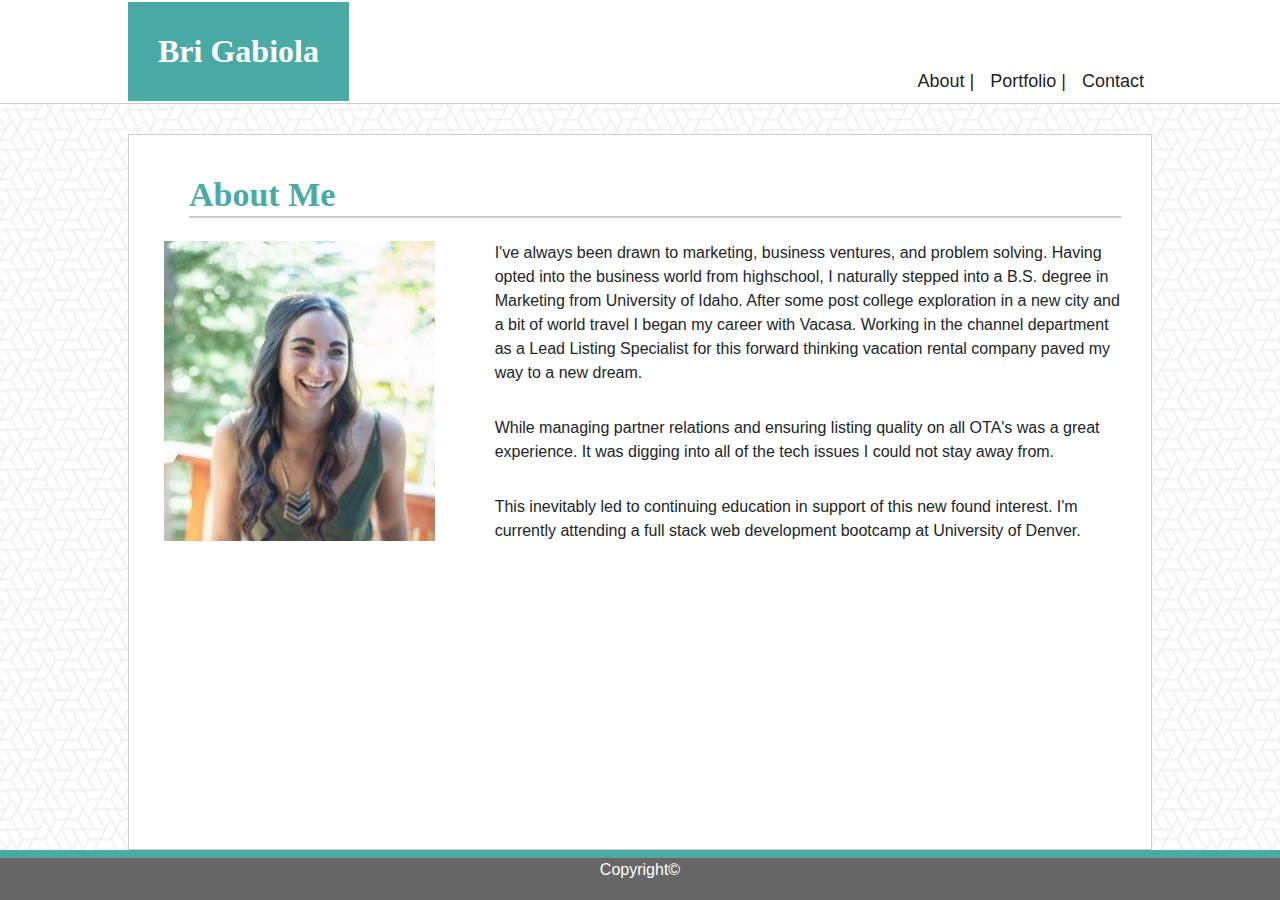
<file: index.html>
<!DOCTYPE html>
<html lang="en">
<head>
    <meta charset="UTF-8">
    <meta http-equiv="X-UA-Compatible" content="ie=edge">
    <meta name="viewport" content="width=device-width, initial-scale=1, shrink-to-fit=no">
    <link rel="stylesheet" href="https://stackpath.bootstrapcdn.com/bootstrap/4.3.1/css/bootstrap.min.css" integrity="sha384-ggOyR0iXCbMQv3Xipma34MD+dH/1fQ784/j6cY/iJTQUOhcWr7x9JvoRxT2MZw1T" crossorigin="anonymous">
    <link rel="stylesheet" type= "text/css" href= "css/style.css">
    <title>Bri Gabiola- Portfolio</title>
</head>
<body>

    <nav class="navbar navbar-expand-lg navbar-light header container-fluid">
        
        <div class="mynavbar container-fluid">
            <div class="namenav navbar-header">
                <div id="name"><h1>Bri Gabiola</h1></div>
            </div>
            <button class="navbar-toggler" type="button" data-toggle="collapse" data-target="#navbarNav" aria-controls="navbarNav" aria-expanded="false" aria-label="Toggle navigation">
                <span class="navbar-toggler-icon"></span>
              </button>
            <div class="collapse navbar-collapse justify-content-end" id="navbarNav">
              <ul class ="navbar-nav contact link">
                <li class="nav-item active"><a class= "nav-link link" href="index.html">About |</a></li>
                <li class="nav-item active"><a class = "nav-link link" href="Portfolio.html">Portfolio |</a></li>
                <li class="nav-item active"><a class= "nav-link link" href="Contact.html">Contact</a></li>
              </ul>
            </div>
        </div>
        
    </nav>
    
 <div class="wrapper container">

    <div class="content container">
        <div class="row">
            <div class="col-md-12">
                <div class="page-header"></div>
                    <h2>About Me</h2>
                </div>
            </div>
        </div>
        
        <div class="copy row">
            <div class="photo col-sm-6 col-md-4">
                <img id="myphoto" src="Assets/Images/headshot.jpg" alt="portfolio photo">
            </div>
            <div class="col-sm-6 col-md-8">
                <p>
                    I've always been drawn to marketing, business ventures, and problem solving. Having opted into the business world from highschool, I naturally stepped into a B.S. degree in Marketing from University of Idaho. 
                        After some post college exploration in a new city and a bit of world travel I began my career with Vacasa. Working in the channel department as a Lead Listing Specialist for this forward thinking vacation rental company paved my way to a new dream.
                </p>

                <p>
                    While managing partner relations and ensuring listing quality on all OTA's was a great experience. It was digging into all of the tech issues I could not stay away from. 
                </p>
        
                <p>
                    This inevitably led to continuing education in support of this new found interest. I'm currently attending a full stack web development bootcamp at University of Denver.
                </p>
            </div>
        </div>
    </div>    

    
 </div> 
        <div class="footer">Copyright&copy;</div>

        <script src="https://code.jquery.com/jquery-3.2.1.slim.min.js" integrity="sha384-KJ3o2DKtIkvYIK3UENzmM7KCkRr/rE9/Qpg6aAZGJwFDMVNA/GpGFF93hXpG5KkN" crossorigin="anonymous"></script>
        <script src="https://cdnjs.cloudflare.com/ajax/libs/popper.js/1.12.9/umd/popper.min.js" integrity="sha384-ApNbgh9B+Y1QKtv3Rn7W3mgPxhU9K/ScQsAP7hUibX39j7fakFPskvXusvfa0b4Q" crossorigin="anonymous"></script>
        <script src="https://maxcdn.bootstrapcdn.com/bootstrap/4.0.0/js/bootstrap.min.js" integrity="sha384-JZR6Spejh4U02d8jOt6vLEHfe/JQGiRRSQQxSfFWpi1MquVdAyjUar5+76PVCmYl" crossorigin="anonymous"></script>
</body>
</html>
</file>
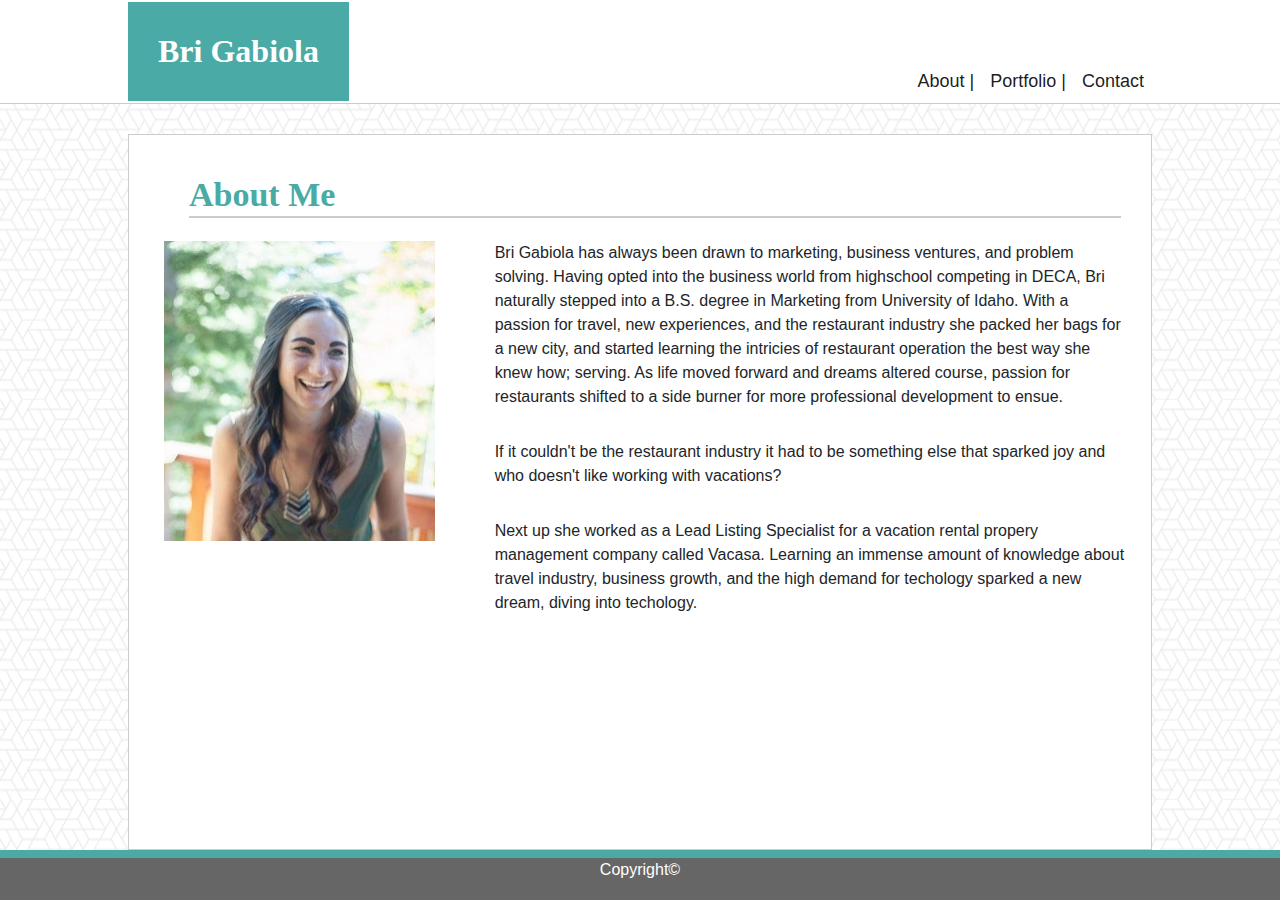
<file: index2.html>
<!DOCTYPE html>
<html lang="en">
<head>
    <meta charset="UTF-8">
    <meta http-equiv="X-UA-Compatible" content="ie=edge">
    <meta name="viewport" content="width=device-width, initial-scale=1, shrink-to-fit=no">
    <link rel="stylesheet" href="https://stackpath.bootstrapcdn.com/bootstrap/4.3.1/css/bootstrap.min.css" integrity="sha384-ggOyR0iXCbMQv3Xipma34MD+dH/1fQ784/j6cY/iJTQUOhcWr7x9JvoRxT2MZw1T" crossorigin="anonymous">
    <link rel="stylesheet" type= "text/css" href= "css/style.css">
    <title>Bri Gabiola- Portfolio</title>
</head>
<body>

    <nav class="navbar navbar-expand-lg navbar-light header container-fluid">
        
        <div class="mynavbar container-fluid">
            <div class="namenav navbar-header">
                <div id="name"><h1>Bri Gabiola</h1></div>
            </div>
            <button class="navbar-toggler" type="button" data-toggle="collapse" data-target="#navbarNav" aria-controls="navbarNav" aria-expanded="false" aria-label="Toggle navigation">
                <span class="navbar-toggler-icon"></span>
              </button>
            <div class="collapse navbar-collapse justify-content-end" id="navbarNav">
              <ul class ="nav navbar-nav contact link">
                <li class="nav-item active"><a class= "nav-link link" href="index.html">About |</a></li>
                <li class="nav-item active"><a class = "nav-link link" href="Portfolio.html">Portfolio |</a></li>
                <li class="nav-item active"><a class= "nav-link link" href="Contact.html">Contact</a></li>
              </ul>
            </div>
        </div>
        
    </nav>
    
 <div class="wrapper container">

    <div class="content container">
        <div class="row">
            <div class="col-md-12">
                <div class="page-header"></div>
                    <h2>About Me</h2>
                </div>
            </div>
        </div>
        
        <div class="copy row">
            <div class="photo col-sm-6 col-md-4">
                <img id="myphoto" src="Assets/Images/headshot.jpg" alt="portfolio photo">
            </div>
            <div class="col-sm-6 col-md-8">
                <p>
                    Bri Gabiola has always been drawn to marketing, business ventures, and problem solving. Having opted into the business world from highschool competing in DECA, Bri naturally stepped into a B.S. degree in Marketing from University of Idaho.
                    With a passion for travel, new experiences, and the restaurant industry she packed her bags for a new city, and started learning the intricies of restaurant operation the best way she knew how; serving. As life moved forward and dreams altered 
                    course, passion for restaurants shifted to a side burner for more professional development to ensue.
                </p>

                <p>
                    If it couldn't be the restaurant industry it had to be something else that sparked joy and who doesn't like working with vacations? 
                </p>
        
                <p>
                    Next up she worked as a Lead Listing Specialist for a vacation rental propery management company called Vacasa. Learning an immense amount of knowledge about travel industry, business growth, and the high demand for techology sparked a new dream, diving into techology.  
                </p>
            </div>
        </div>
    </div>    

    
 </div> 
        <div class="footer">Copyright&copy;</div>

        <script src="https://code.jquery.com/jquery-3.2.1.slim.min.js" integrity="sha384-KJ3o2DKtIkvYIK3UENzmM7KCkRr/rE9/Qpg6aAZGJwFDMVNA/GpGFF93hXpG5KkN" crossorigin="anonymous"></script>
        <script src="https://cdnjs.cloudflare.com/ajax/libs/popper.js/1.12.9/umd/popper.min.js" integrity="sha384-ApNbgh9B+Y1QKtv3Rn7W3mgPxhU9K/ScQsAP7hUibX39j7fakFPskvXusvfa0b4Q" crossorigin="anonymous"></script>
        <script src="https://maxcdn.bootstrapcdn.com/bootstrap/4.0.0/js/bootstrap.min.js" integrity="sha384-JZR6Spejh4U02d8jOt6vLEHfe/JQGiRRSQQxSfFWpi1MquVdAyjUar5+76PVCmYl" crossorigin="anonymous"></script>
</body>
</html>
</file>
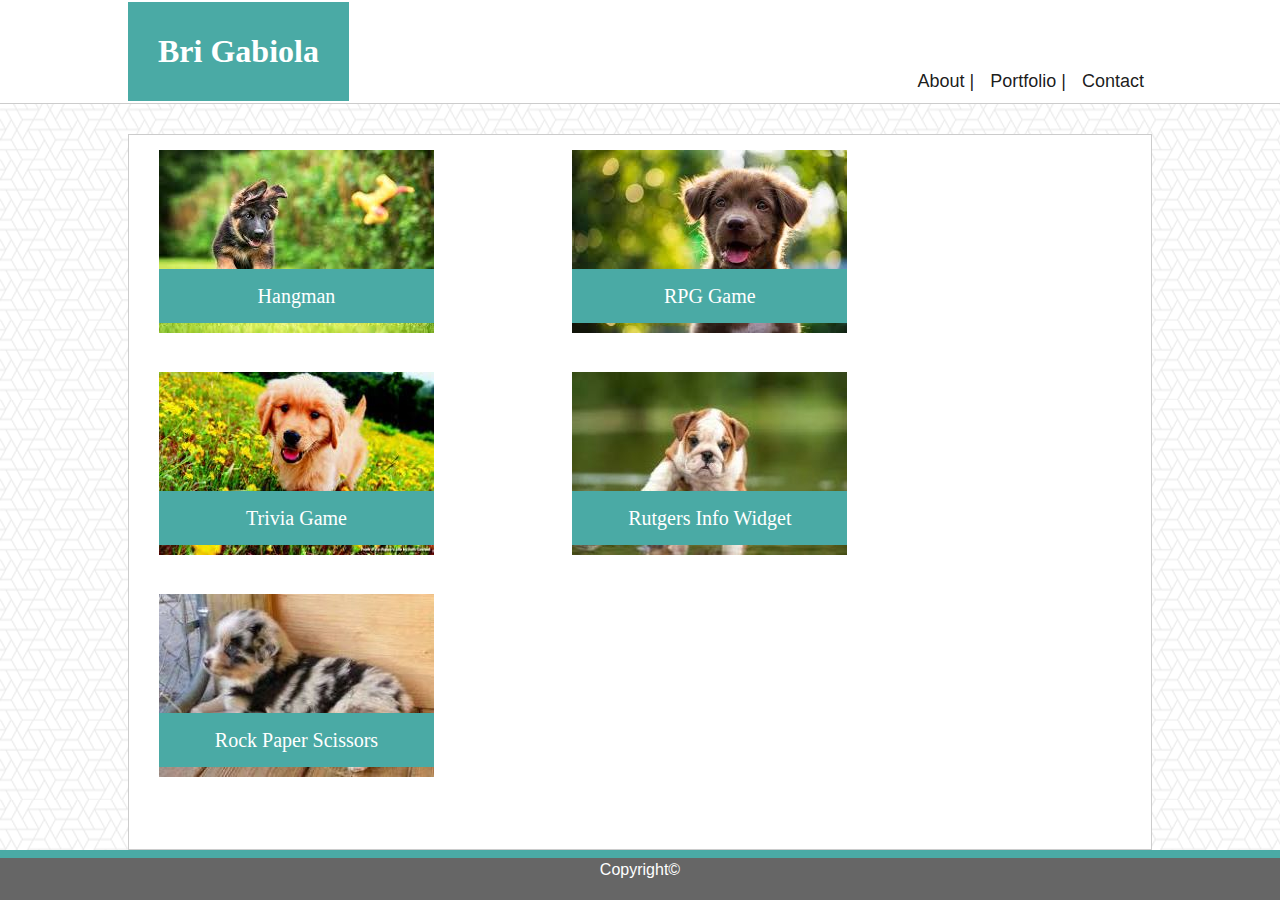
<file: Portfolio.html>
<!DOCTYPE html>
<html lang="en">
<head>
    <meta charset="UTF-8">
    <meta http-equiv="X-UA-Compatible" content="ie=edge">
    <meta name="viewport" content="width=device-width, initial-scale=1, shrink-to-fit=no">
    <link rel="stylesheet" href="https://stackpath.bootstrapcdn.com/bootstrap/4.3.1/css/bootstrap.min.css" integrity="sha384-ggOyR0iXCbMQv3Xipma34MD+dH/1fQ784/j6cY/iJTQUOhcWr7x9JvoRxT2MZw1T" crossorigin="anonymous">
    <link rel="stylesheet" type= "text/css" href= "css/style.css">
    <title>Bri Gabiola- Portfolio</title>
</head>
<body>

    <nav class="navbar navbar-expand-lg navbar-light header container-fluid">
        
        <div class="mynavbar container-fluid">
            <div class="namenav navbar-header">
                <div id="name"><h1>Bri Gabiola</h1></div>
            </div>
            <button class="navbar-toggler" type="button" data-toggle="collapse" data-target="#navbarNav" aria-controls="navbarNav" aria-expanded="false" aria-label="Toggle navigation">
                <span class="navbar-toggler-icon"></span>
              </button>
            <div class="navbar-collapse justify-content-end" id="navbarNav">
              <ul class ="navbar-nav contact link">
                <li class="nav-item active"><a class= "nav-link link" href="index.html">About |</a></li>
                <li class="nav-item active"><a class = "nav-link link" href="Portfolio.html">Portfolio |</a></li>
                <li class="nav-item active"><a class= "nav-link link" href="Contact.html">Contact</a></li>
              </ul>
            </div>
        </div>
        
    </nav>
    

<div class="wrapper container">

    <div class="content container">
        <div class="row">
            <div class="col-sm col-md-6 col-lg-5">
            <div class="box a"> 
                    <img src="Assets/Images/Puppy1.jpg"/>
                    <h3>Hangman</h3>
             </div>
            </div>
            <div class="col-sm col-md-6 col-lg-5">  
            <div class="box b">
                    <img src="Assets/Images/puppy2.jpg"/>   
                    <h3>RPG Game</h3> 
            </div>
        </div>
        </div>
        <br>
        <div class="row">
            <div class="col-sm col-md-6 col-lg-5">
            <div class="box c">
                    <img class="puppy" src="Assets/Images/puppy3.jpg"/>
                    <h3>Trivia Game</h3> 
            </div>
            </div>   
            <div class="col-sm col-md-6 col-lg-5">  
            <div class="box d">
                    <img class="puppy" src="Assets/Images/puppy4.jpg"/>
                    <h3>Rutgers Info Widget</h3>
            </div>
            </div> 
        </div>
        <br>  
            <div class="row"> 
                <div class="col-sm col-md-6 col-lg-5">         
            <div class="box e">
                    <img src="Assets/Images/puppy5.jpg"/>
                    <h3>Rock Paper Scissors</h3>
                </div>
            </div>
            </div> 
        </div>
    </div>

</div>
    <div class="footer">Copyright&copy;</div>           


</body>
</html>
</file>
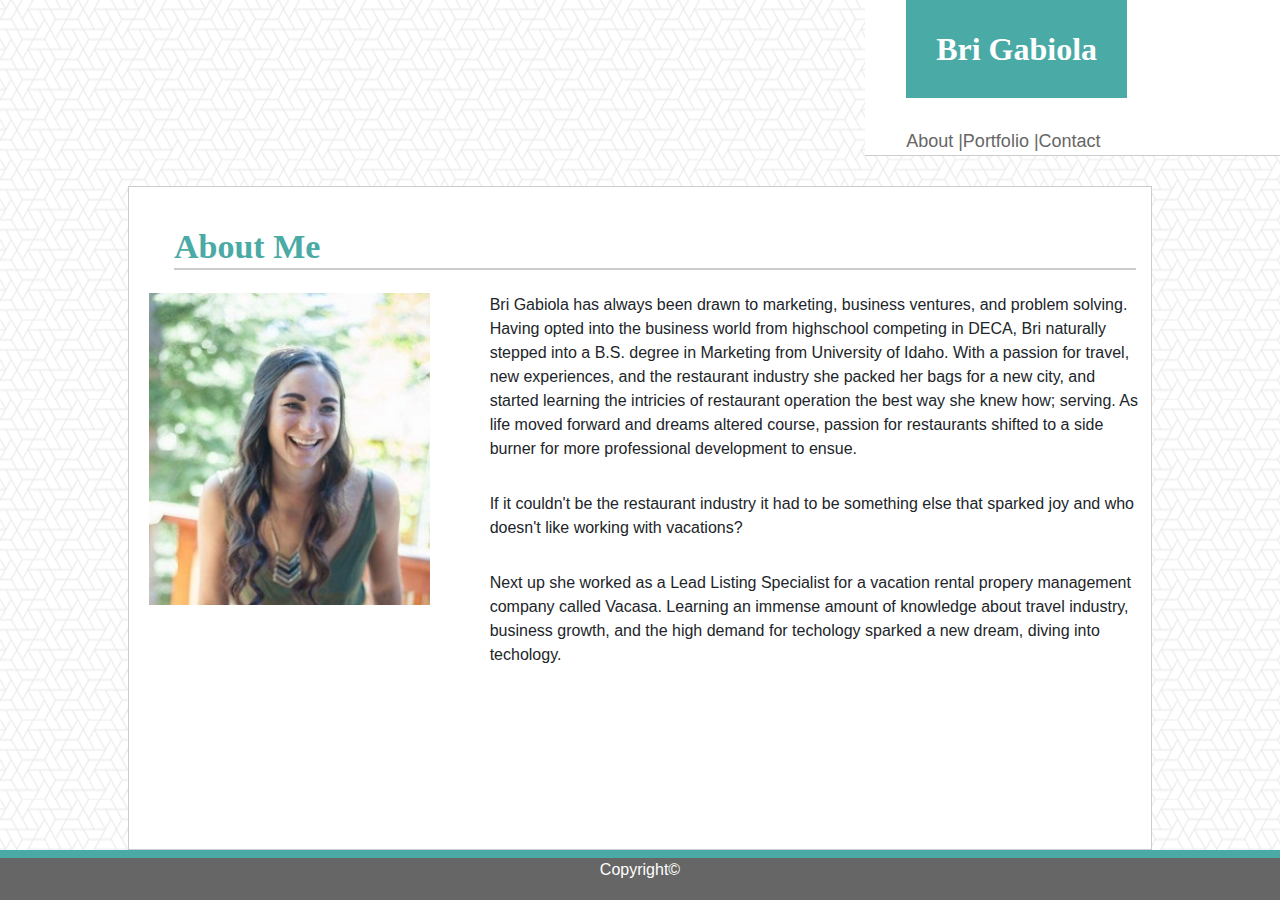
<file: responsiveportfolio.html>
<!DOCTYPE html>
<html lang="en">
<head>
    <meta charset="UTF-8">
    <meta http-equiv="X-UA-Compatible" content="ie=edge">
    <meta name="viewport" content="width=device-width, initial-scale=1, shrink-to-fit=no">
    <link rel="stylesheet" href="https://stackpath.bootstrapcdn.com/bootstrap/4.3.1/css/bootstrap.min.css" integrity="sha384-ggOyR0iXCbMQv3Xipma34MD+dH/1fQ784/j6cY/iJTQUOhcWr7x9JvoRxT2MZw1T" crossorigin="anonymous">
    <link rel="stylesheet" type= "text/css" href= "css/style.css">
    <title>Bri Gabiola- Portfolio</title>
</head>
<body>

    <nav class="header navbar navbar-default">
        
            <div class="mynavbar container-fluid">
                <div class="namenav navbar-header">
                    <div id= "name">
                            <h1>Bri Gabiola</h1>
                    </div>
                </div>
              <ul class ="contact link active nav">
                <li><a class= "link small" href="Index.html">About |</a></li>
                <li><a class = "link small" href="Portfolio.html">Portfolio |</a></li>
                <li><a class= "link small" href="Contact.html">Contact</a></li>
              </ul>
            </div>
        
     </nav>
    
 <section class="wrapper">

    <div class="content container">
        <div class="row">
            <div class="col-md-12">
                <div class="page-header"></div>
                    <h2>About Me</h2>
                </div>
            </div>
        </div>
        
        <div class="copy row">
            <div class="photo col-sm-6 col-md-4">
                <img id="myphoto" src="Assets/Images/headshot.jpg" alt="portfolio photo">
            </div>
            <div class="col-sm-6 col-md-8">
                <p>
                    Bri Gabiola has always been drawn to marketing, business ventures, and problem solving. Having opted into the business world from highschool competing in DECA, Bri naturally stepped into a B.S. degree in Marketing from University of Idaho.
                    With a passion for travel, new experiences, and the restaurant industry she packed her bags for a new city, and started learning the intricies of restaurant operation the best way she knew how; serving. As life moved forward and dreams altered 
                    course, passion for restaurants shifted to a side burner for more professional development to ensue.
                </p>

                <p>
                    If it couldn't be the restaurant industry it had to be something else that sparked joy and who doesn't like working with vacations? 
                </p>
        
                <p>
                    Next up she worked as a Lead Listing Specialist for a vacation rental propery management company called Vacasa. Learning an immense amount of knowledge about travel industry, business growth, and the high demand for techology sparked a new dream, diving into techology.  
                </p>
            </div>
        </div>
    </div>    

    
 </section> 
        <div class="footer">Copyright&copy;</div>

        <script src="https://code.jquery.com/jquery-3.2.1.slim.min.js" integrity="sha384-KJ3o2DKtIkvYIK3UENzmM7KCkRr/rE9/Qpg6aAZGJwFDMVNA/GpGFF93hXpG5KkN" crossorigin="anonymous"></script>
        <script src="https://cdnjs.cloudflare.com/ajax/libs/popper.js/1.12.9/umd/popper.min.js" integrity="sha384-ApNbgh9B+Y1QKtv3Rn7W3mgPxhU9K/ScQsAP7hUibX39j7fakFPskvXusvfa0b4Q" crossorigin="anonymous"></script>
        <script src="https://maxcdn.bootstrapcdn.com/bootstrap/4.0.0/js/bootstrap.min.js" integrity="sha384-JZR6Spejh4U02d8jOt6vLEHfe/JQGiRRSQQxSfFWpi1MquVdAyjUar5+76PVCmYl" crossorigin="anonymous"></script>
</body>
</html>
</file>
<file: css/style.css>
html {
    height: 100%;
}
body {
    background-image: url("what-the-hex.png");
    box-sizing: border-box;
    display: flex;
    flex-direction: column;
    height: 100%;
}


.header {
    margin: 0 auto;
    background: #ffffff;
    padding: 0px;
    max-width: 100%;
    margin-right: 0px;
    border-bottom: 1px solid #cccccc;
}

.mynavbar {
    width: 80%;
    background: #ffffff;
    margin: 0 auto;
    margin-top: 0px;
    padding: 0px;
}


#name, h1 {
    background: #4aaaa5;
    color: #ffffff;
    font-family: Georgia, 'Times New Roman', Times, serif;
    font-size: 32px;
    font-weight: bold;
    padding: 15px;
    margin-top: 0px;
    margin-bottom: 0px;
    margin-left: 0px;
}
#contact {
    list-style-type: none;
    text-align: right;
    position: absolute;
    right: 0%;
    top: 10%;
    margin-right: 0px;
}
.link {
    font-size: 18px;
    color: #666666;
    margin-top: 30px;
    
}
a:hover {
    color: black;
}
.wrapper {
    width: 80%;
    background: #ffffff;
    margin: 0 auto;
    margin-top: 30px;
    border: 1px solid #cccccc;
    flex: 1 0 auto;
}

h2 {
    color: #4aaaa5;
    font-family: Georgia, 'Times New Roman', Times, serif;
    font-size: 34px;
    font-weight: bold;
    margin-top: 40px;
    margin-left: 30px;
    border-bottom: 2px solid #cccccc;

}
#myphoto {
    width: 100%;
    display: block;
    margin-left: auto;
    margin-right: auto;
    padding-left: 20px;
    padding-right: 20px;
    padding-top: 15px;
}
p {
    padding-top: 15px;
    margin-top: 0px; 
    line-height: 150%;
    padding-left:10px;
    padding-right: 10px;
}

.footer {
    background: #666666;
    color: #ffffff;
    border-top: 8px solid #4aaaa5;
    height: 50px;
    text-align: center;
    width: 100%;
    flex: 0 0 auto;
}
/* contact page */
form {
    padding: 10px;
}
#message {
    height: 200px;
}
/* Portfolio page */
.box {
    margin-top:15px;
    width: 275px;
    position: relative;
    display: flex;
    Flex-wrap: wrap;
  }
img {
    width: 100%;
}
h3{
    font-family: Georgia, 'Times New Roman', Times, serif;
    position: absolute;
    max-width: 100%;
    font-size: 20px;
    bottom: 10px;
    right: 0px;
    left: 0px;
    margin-bottom: 0px;
    margin-left: 0px;
    padding:15px;
    color: #ffffff;
    background: #4aaaa5;
    border-bottom: 0px;
    text-align: center;
    font-weight: normal;
    overflow: hidden;
}

.e {
   margin-bottom: 20px; 
}

@media only screen and (max-width: 640px) {    
.namenav {
    width: 100%;
    text-align: center;
} 
.mynavbar {
    width: 100%;
}
.small {
    text-align: center;
}
.box {
    align-content: center;
}

}
@media only screen and (max-width: 380px) {
    .box {
        width: 200px;
    }
}
</file>
